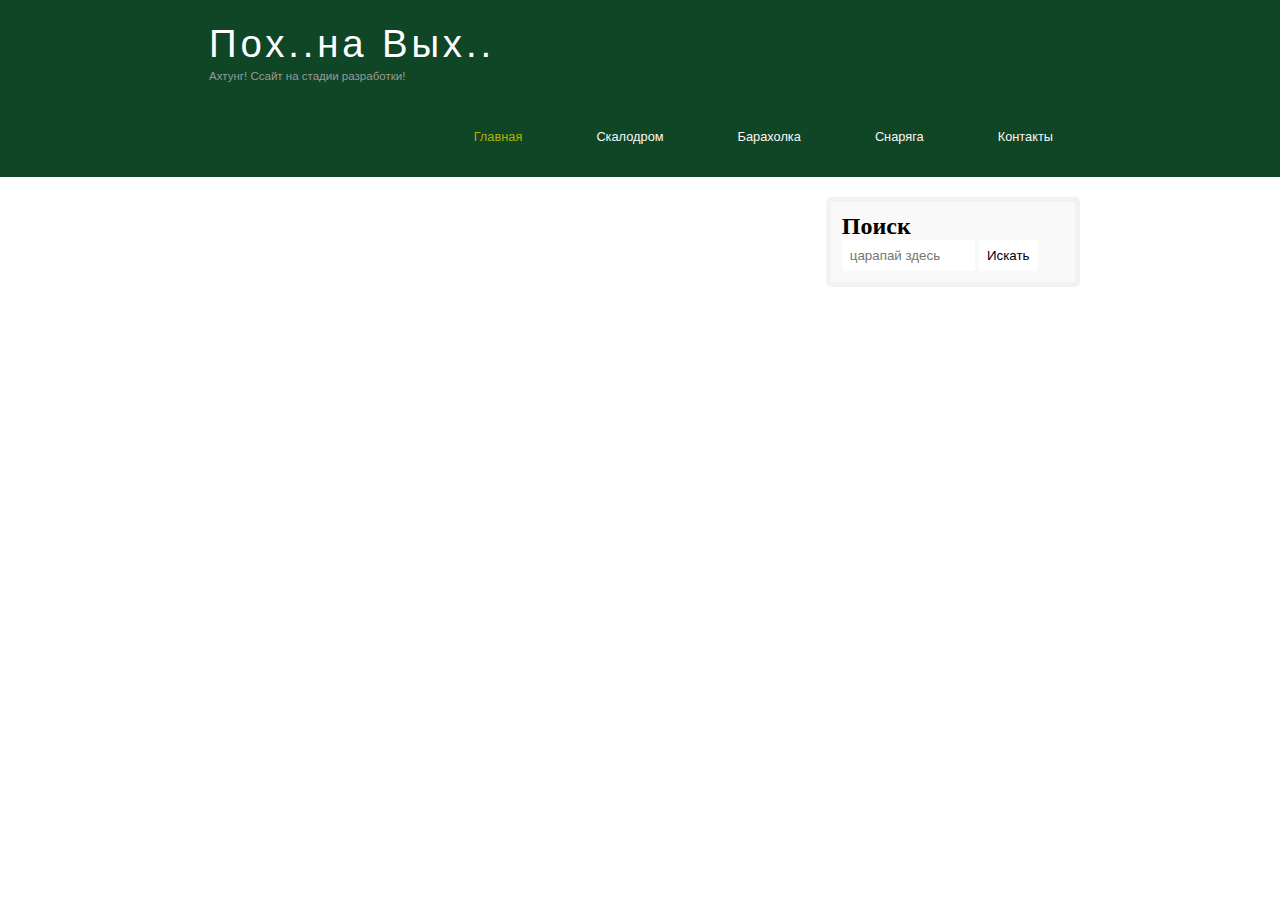
<file: index.html>
<!DOCTYPE html>
<html>
<html lang="ru">
<head>
	<meta charset="UTF-8">
	<title>"Бродяги"</title>
	<meta name="description" content="Бродяги - это сайт о походах мамкиных туристов">
	<meta name="keywords content="походы, адыгея, краснодарский край, туризм, куда пойти в горы, горы, плов">
	<link href="assets/scc/style.css" rel="stylesheet">
</head>
<body>
	<div class="main">
		<div class="header">
			<div class="logo">
				<div class="logo_text">
					<h1><a href="/">Пох..на Вых..</a></h1>
					<h2>Ахтунг! Ссайт на стадии разработки!</h2>
				</div>
			</div>
			<div class="menubar">
				<ul class="menu">
					<li class="selected"><a href="#">Главная</a></li>
					<li><a href="#">Скалодром</a></li>
					<li><a href="#">Барахолка</a></li>
					<li><a href="#">Снаряга</a></li>
					<li><a href="#">Контакты</a></li>
				</ul>
								
			</div>
		</div>
		<div class="site_content">
			<div class="sidebar_container">
				<div class="sidebar">
					<h2>Поиск</h2>
					<form method="post" action="#" id="search_form">
						<input type="search" name="search_field" placeholder="царапай здесь"/>
						<input type="submit" class="btn" value="Искать"/>
					</form>
				</div>
			</div>
		</div>	
	</div>
</body>
</html>
</file>
<file: assets/scc/style.css>
* {
	margin: 0;
	padding: 0;
}
input[type="text"], input[type="password"], input[type="search"] {
	color: #5d5d5d;
	width: 60%;
	padding: 8px;
}
input, textarea {
	outline: none;
	border: none;
	border: solid 1 px #f2f2f2;
	
}
.header {
    background-color:  rgb(15, 70, 37);
    height: 177px;
    font-size: 00.8em;
    margin-left: 0px;
    margin-right: 0px;
    min-width: 900px;
}
    .main, .logo, .menubar, .site_content, .footer {
        margin-left: auto;
        margin-right: auto;
}
    .logo {
        width: 880px;
        padding-bottom: 40px;
}
.logo h1, .logo h2 {
	font: normal 300% 'century gothic', arial, sans-serif;
	margin: 0 0 0 9px;
}
.logo_text h1, .logo_text h1 a, .logo_text h1 a:hover {
	padding: 22px 0 0 0;
	color: #fff;
	letter-spacing: 0.1em;
	text-decoration: none;
}

.logo_text h2 {
	font-size: 0.9em;
	padding: 4px 0 0 0;
	color: #999;
}
.menubar {
	width: 900px;
	height: 46px;
}
ul.menu {
	float: right;  
}
ul.menu li {
	float: left;
	padding: 0 0 0 9px;
	list-style: none;
	margin: 1px 2px 0 0;
}
ul.menu li a {
    font: normal 100% 'trebuchet ms', sans-serif;
    display: block;
    height: 20px;
    padding: 6px 35px 5px 28px;
    color: rgb(252, 245, 246);
    text-decoration: none;
}
ul.menu li.selected a {
    color: #aeb002;
}

ul.menu li a:hover {
    color: #e4ec04;
}
.site_content {
    width: 880px;
    overflow: hidden;
    margin: 20px auto 0 auto;
    background-color: white;
}
.sidebar_container {
	float: right;
	width: 224px;

}
.sidebar {
	float: right;
	width: 222px;
	padding: 5%;
	margin: 0 0 16px 0;
	border: solid 5px #f2f2f2;
	border-radius: 5px;
	background-color: #f9f9f9;
}
.btn {
	padding: 8px;
	background-color: white;
	cursor: pointer;
}
</file>
